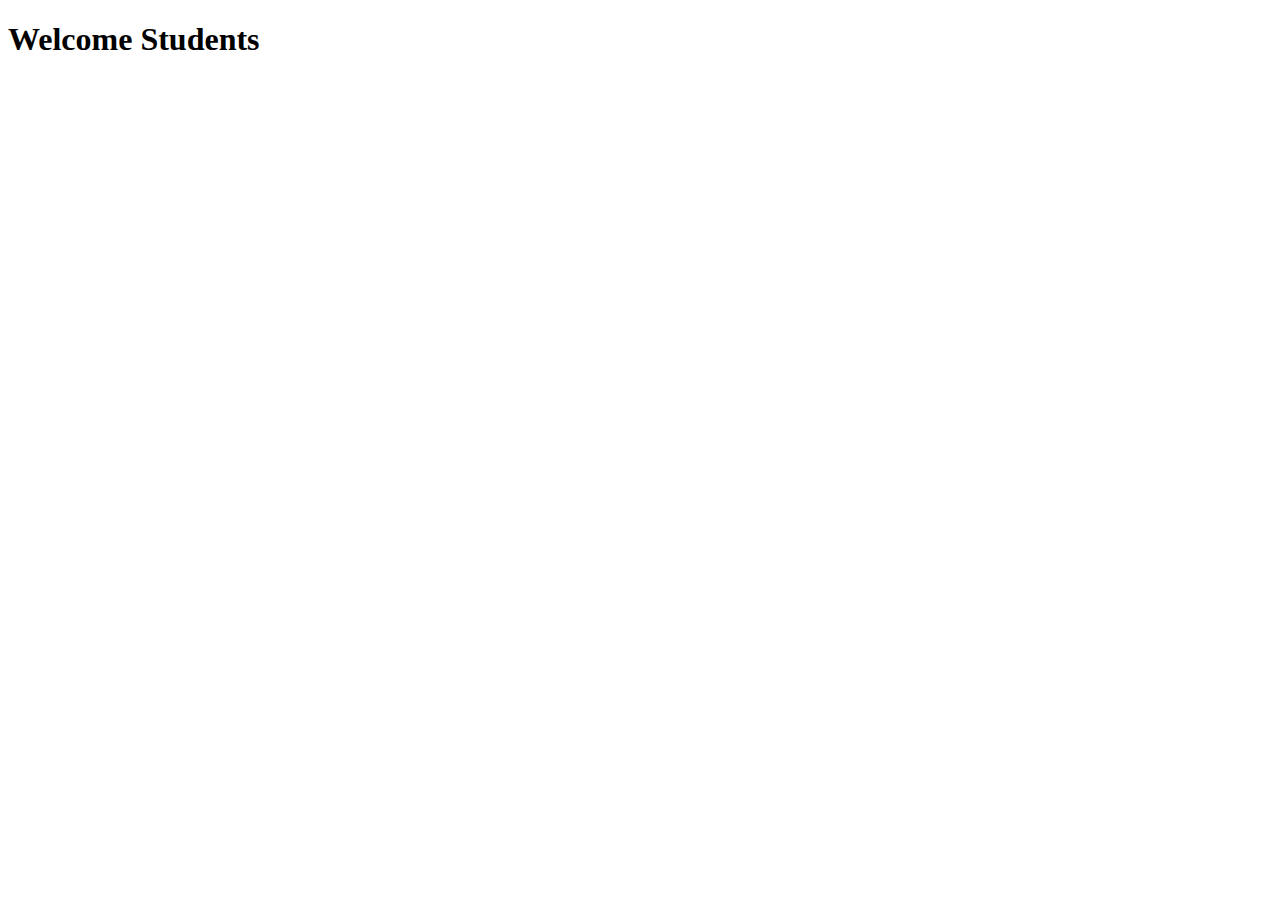
<file: myhtml/index.html>
<!DOCTYPE html> <!-- This is called document type declaration. It tells
browser to use html5 standard html rendeing. There are many standards for
html. HTML5 is the latest one.
-->
<html> <!-- This tells the browser that html
  document is starting from here -->
  <head> <!-- Head is the header part of the
    document where information that is required by browser is added.
     Normally all CSS, Meta Information and sometimes javascript are
     added here-->
    <title>Welcome to SBC</title> <!-- Title shows in title bar. Title is
      has to be descriptive and should tell the user what the page is about.
      This is because users see title of the page in search results of search
      engines -->
  </head>
  <body> <!-- This is where the info that has to
    be displayed to user goes.
  -->
    <h1>Welcome Students</h1> <!-- This is used to show the biggest heading
      or title to user-->
  </body>
</html>
<!-- Every element contains open tag, content and close tag -->
<!-- open tag starts with '<' and ends with '>' -->
<!-- Close tag starts with '</' and ends with '>' -->
</file>
